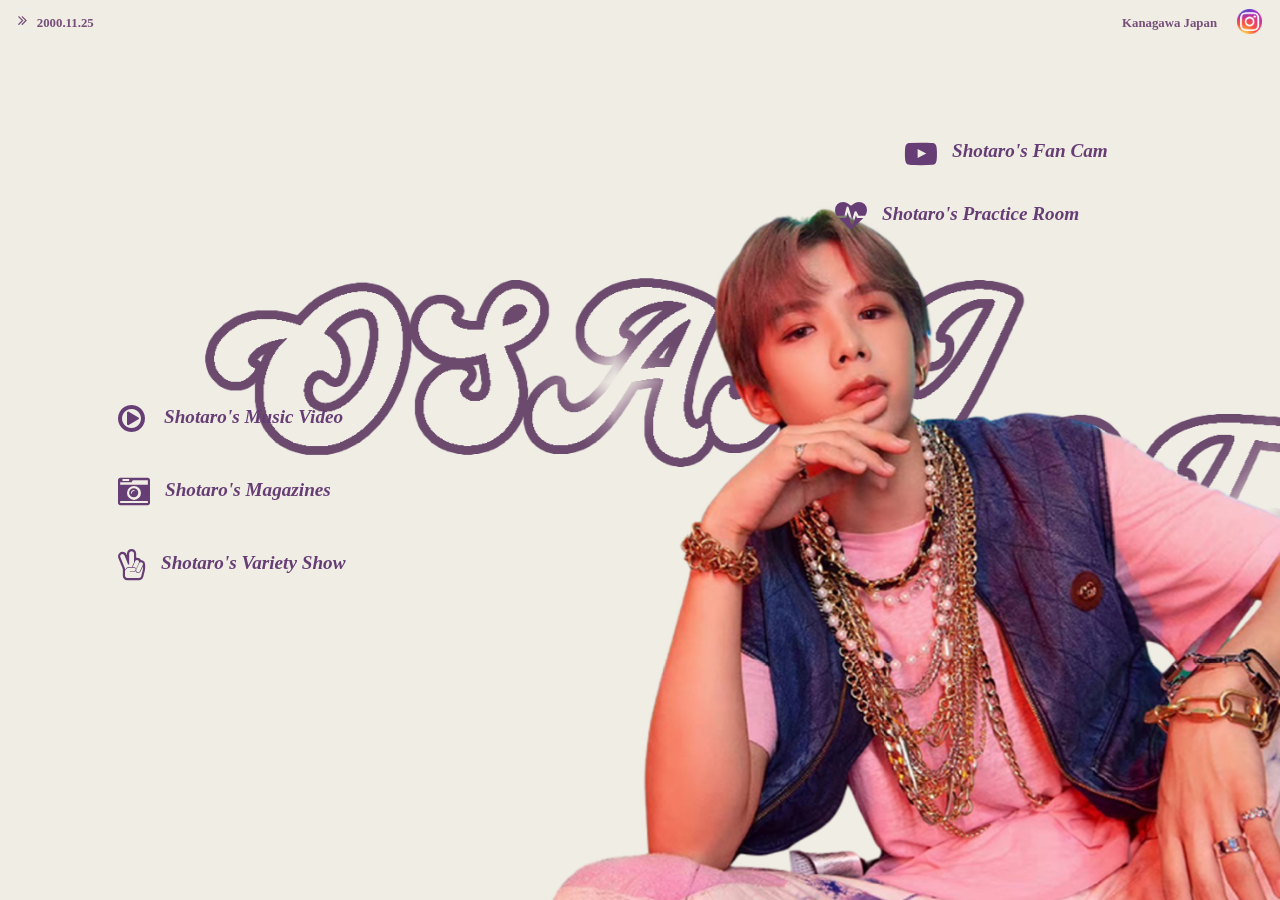
<file: index.html>
<!DOCTYPE html>
<html lang="en">
<head>
    <meta charset="UTF-8">
    <meta http-equiv="X-UA-Compatible" content="IE=edge">
    <meta name="viewport" content="width=device-width, initial-scale=1.0">
    <link rel="stylesheet" href="font-awesome/css/font-awesome.min.css">
    <link rel="stylesheet" href="//at.alicdn.com/t/c/font_3738491_siwu2nv2w7.css">
    <meta name="viewport" content="width=device-width,initial-scale=1.0, maximum-scale=1.0, user-scalable=no"/>
    <title>SHOTARO's World</title>
    <style>
    body{
        background-color: #efede4;
    }
    .flex{
        display: flex;
    } 
    .flex_1{
        flex:1
    }
    .column{
        flex-direction: column;
    }
    .reverse{
        flex-direction: row-reverse;
    }
    .beijing{
        position:fixed;
        right: 0;
        bottom: 0;
        z-index: -2;
        width: 100%; 
        height:100%;
        min-width: 1000px;
    } 
    .tubiao_zuo{
        align-items: center;
        justify-content: flex-start;
        margin-left: 5px;
    }
    .tubiao_you{
        align-items: center;
        justify-content: flex-end;
        margin-right: 10px;
    }
    .fa-cog{
        color:rgb(110, 105, 105);
    }
    .content{
        color:#774f7b;
        align-items: center;
        justify-content: center;
        font-weight: bold;
        font-size: 0.8em;
        padding-top: 1px;
    }

    .underline{
        width: 280px;
        height: 30px;   
        padding-top: 0px;
        position: relative;
    }
    .underline:after{
        content: "";
        width: 0;
        height: 2.5px;
        position: absolute;
        background: #774f7b;
        top:100%;
        left: 0;
        transition: all .6s;
    }
    .underline:hover:after{
        left:0%;
        width: 86%;
    }
    .underline1{
        width: 230px;
        height: 30px;   
        padding-top: 0px;
        position: relative;
    }
    .underline1:after{
        content: "";
        width: 0;
        height: 2px;
        position: absolute;
        background: #774f7b;
        top:100%;
        left: 0;
        transition: all .6s;
    }
    .underline1:hover:after{
        left:0%;
        width: 86%;
    }
    .underline2{
        width: 260px;
        height: 30px;   
        padding-top: -10px;
        position: relative;
    }
    .underline2:after{
        content: "";
        width: 0;
        height: 2px;
        position: absolute;
        background: #774f7b;
        top:100%;
        left: 0;
        transition: all .6s;
    }
    .underline2:hover:after{
        left:0%;
        width: 86%;
    }
    .underline3{
        width: 270px;
        height: 30px;   
        padding-top: -10px;
        position: relative;
    }
    .underline3:after{
        content: "";
        width: 0;
        height: 2px;
        position: absolute;
        background: #774f7b;
        top:100%;
        left: 0;
        transition: all .6s;
    }
    .underline3:hover:after{
        left:0%;
        width: 86%;
    }
    a{
        text-decoration: none;
    }
    a:link{
        color:#774f7b;
    }
    a:visited{color: #663d74;}


    
    </style>
</head>
<body>
    <!--背景-->
    <div class="flex beijing">
        <img src="pics/fengmian4.png" alt="SHOTARO" >
    </div>
    <div class="flex column">
        <!--上面栏-->
        <div class="flex">
            <!--tubiao-->
            <div class="tubiao_zuo">
                <i class="fa fa-angle-double-right fa fa-pull-left fa-border" style="color: #774f7b;"></i>   
            </div>
            <!--birth-->
            <div class="flex content" style="flex:1; justify-content:flex-start" >
                2000.11.25
            </div>
            <!--born-->
            <div class="flex content" style="flex-direction: flex-end; padding-right: 20px;">
               Kanagawa Japan
            </div>
            <div class="flex content" style="flex-direction: flex-end; padding-right: 10px;">
                <a href="https://www.instagram.com/_shotaroo_/" target="_blank">
                 <img src="pics/ins.png" width="25px" height="25px">
               </a>
            </div>
    </div>
    <!--两个图标栏-->
    <div class="flex column">
        <!--fan cam-->
        <div class="flex" style="justify-content: flex-end;color: #663d74; margin-right: 90px; margin-top: 100px;">         
            <i class="fa fa-youtube-play fa-2x"></i>
             <div class="underline1"  style="font-size: 1.2em; margin-left:15px; margin-top:2px; font-style:italic; font-weight: bold;"><a href="">Shotaro's Fan Cam</a></div>
        </div>
        <!--practice-->
        <div class="flex" style="justify-content: flex-end;color: #663d74; margin-right: 110px; margin-top: 30px;">         
            <i class="fa fa-heartbeat fa-2x"></i>
             <div class="underline" style="font-size: 1.2em; margin-left:15px; margin-top:3px; font-style:italic; font-weight: bold;">Shotaro's Practice Room</div>
        </div>
    </div>
    <!--三个图标-->
    <div class="flex column" style="margin-top: 170px; margin-left:110px; color: #663d74;">
        <!--mv-->
        <div class="flex" >
            <i class="fa fa-play-circle-o fa-2x" style="color: #663d74;"></i>
            <div class="underline2" style="font-size: 1.2em; margin-left:19px; margin-top:3px; font-style:italic; font-weight: bold;">Shotaro's Music Video</div>
        </div>
        <!--mag-->
        <div class="flex" style="margin-top: 40px;">
             <i class="fa fa-camera-retro fa-2x" style="color: #663d74;"></i>
            <div class="underline2" style="font-size: 1.2em; margin-left:15px; margin-top:3px; font-style:italic; font-weight: bold;">Shotaro's Magazines</div>
        </div>
        <!--show-->
        <div class="flex" style="margin-top: 40px;">
             <i class="fa fa-hand-peace-o fa-2x" style="color: #663d74;"></i>
            <div class="underline3" style="font-size: 1.2em; margin-left:16px; margin-top:3px; font-style:italic; font-weight: bold;">Shotaro's Variety Show</div>
        </div>

    </div>



</div>
</body>
</html>
</file>
